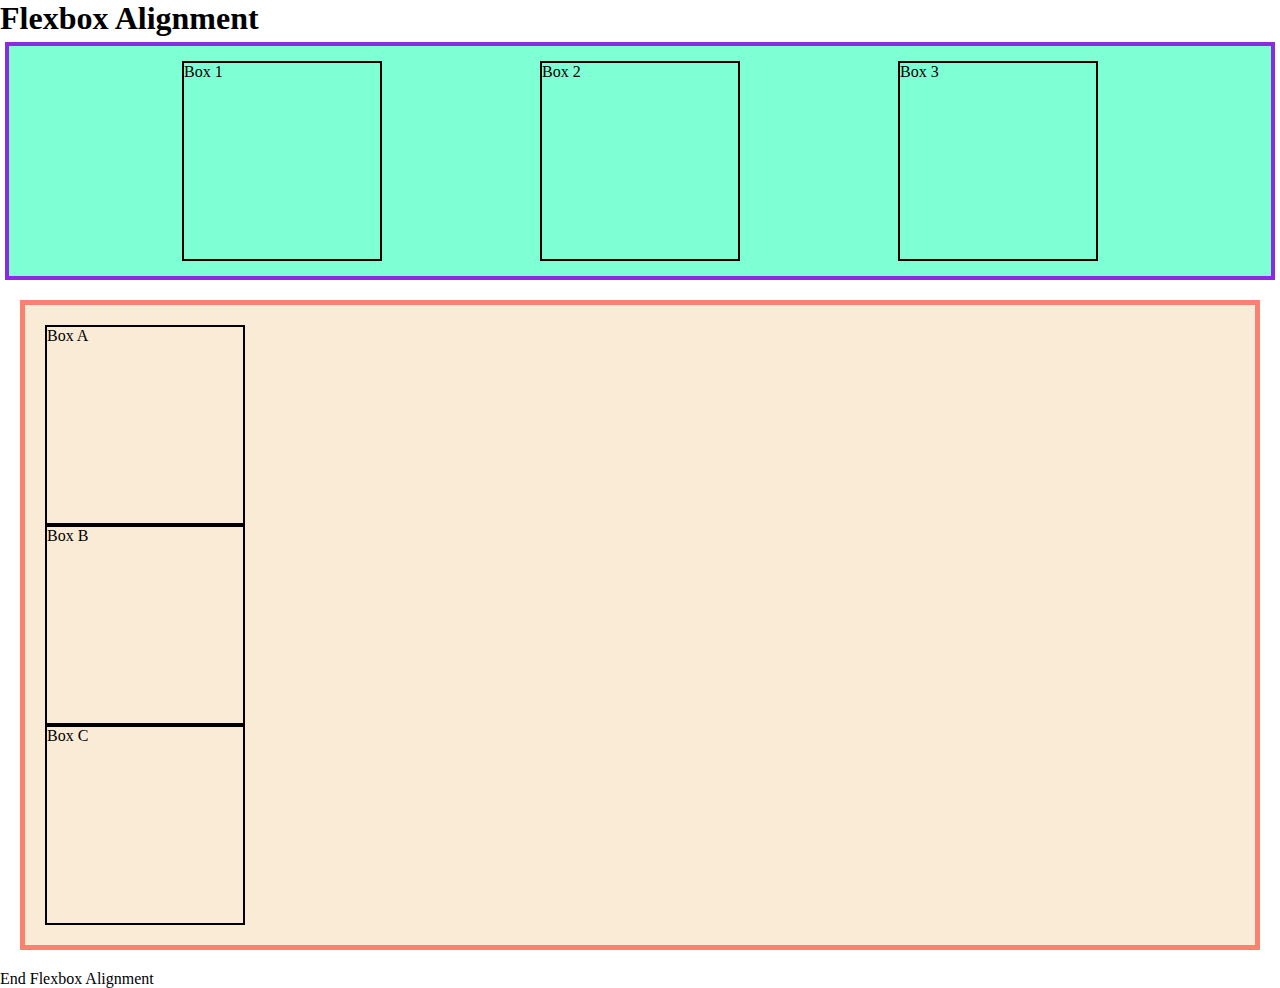
<file: index.html>
<!DOCTYPE html>
<html lang="en">
<head>
    <meta charset="UTF-8">
    <meta name="viewport" content="width=device-width, initial-scale=1.0">
    <link rel="stylesheet" href="/styles/style.css">
    <title>Flexbox Alignment Lesson</title>
</head>
<body>

<header>
    <h1>Flexbox Alignment</h1>
</header>

<section class="container1">
    <div class="box">Box 1</div>
    <div class="box">Box 2</div>
    <div class="box">Box 3</div>
</section>    

<section class="container2">
    <div class="box">Box A</div>
    <div class="box">Box B</div>
    <div class="box">Box C</div>
</section>   

<footer>
    <p>End Flexbox Alignment</p>
</footer>

</body>
</html>
</file>
<file: styles/style.css>
*{
    margin: 0;
    padding: 0;
    box-sizing: border-box;
}

.container1{
    display: flex;
    background-color: aquamarine;
    padding: 15px;
    margin: 5px;
    border: 4px solid blueviolet;
    justify-content: space-evenly;
}

.box{
    width: 200px;
    height: 200px;
    border: 2px solid black;
}

.container2{
    display: flex;
    flex-direction: column;
    background-color: antiquewhite;
    padding: 20px;
    margin: 20px;
    border: 5px solid salmon;
    justify-content: center;
}
</file>
